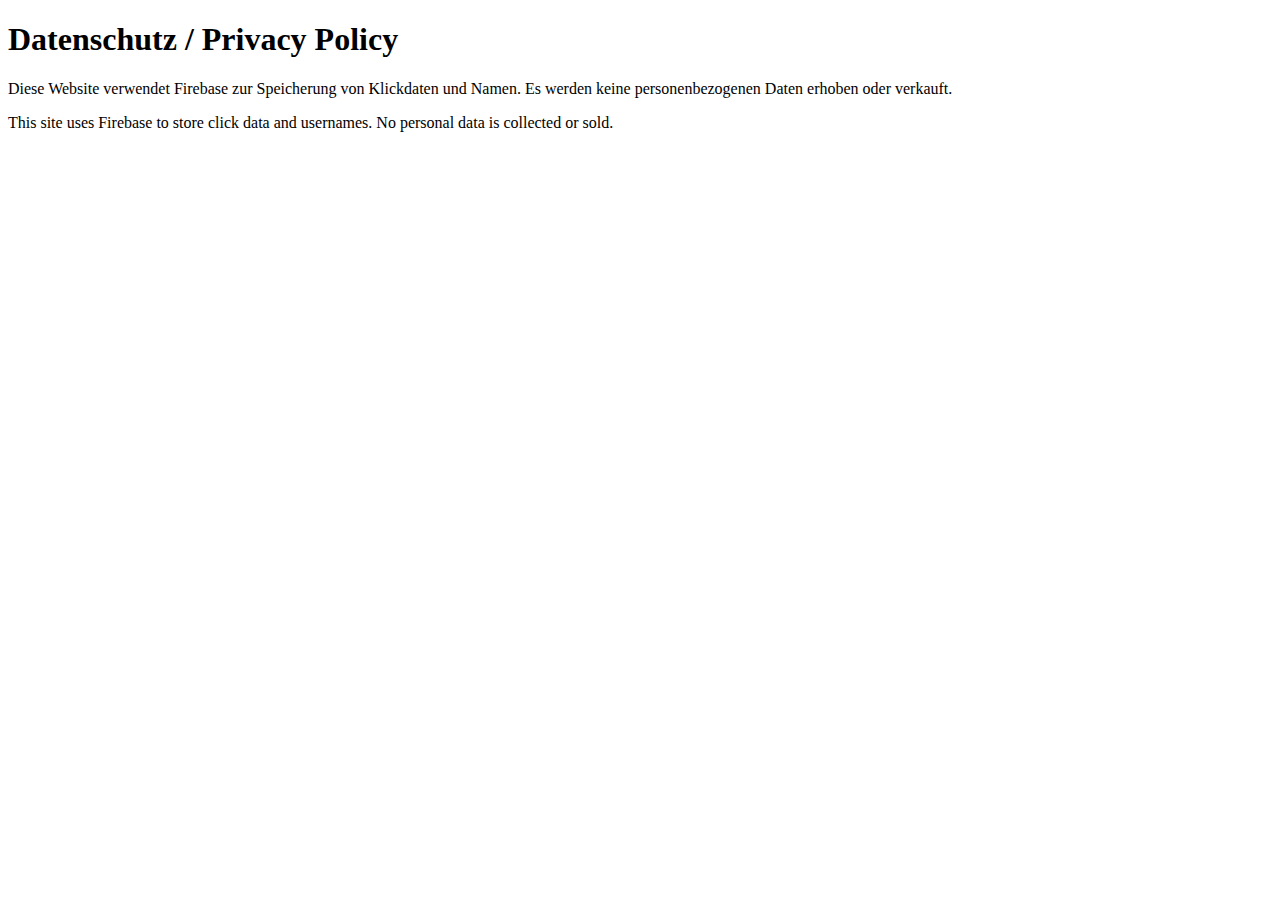
<file: datenschutz.html>
<!DOCTYPE html>
<html lang="de">
<head><meta charset="UTF-8"><title>Datenschutz</title></head>
<body>
<h1>Datenschutz / Privacy Policy</h1>
<p>Diese Website verwendet Firebase zur Speicherung von Klickdaten und Namen. Es werden keine personenbezogenen Daten erhoben oder verkauft.</p>
<p>This site uses Firebase to store click data and usernames. No personal data is collected or sold.</p>
</body>
</html>
</file>
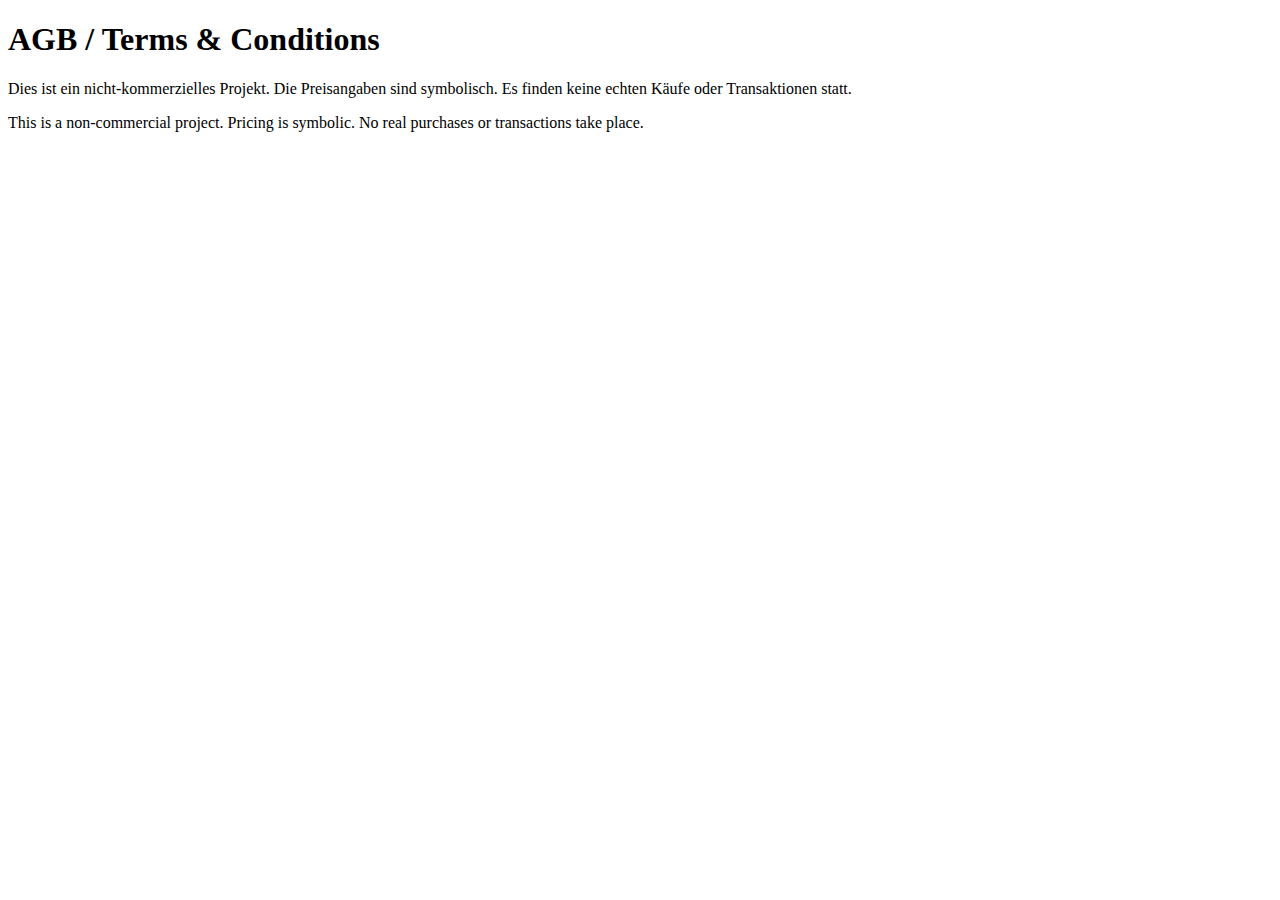
<file: nutzungsbedingungen.html>
<!DOCTYPE html>
<html lang="de">
<head><meta charset="UTF-8"><title>AGB</title></head>
<body>
<h1>AGB / Terms & Conditions</h1>
<p>Dies ist ein nicht-kommerzielles Projekt. Die Preisangaben sind symbolisch. Es finden keine echten Käufe oder Transaktionen statt.</p>
<p>This is a non-commercial project. Pricing is symbolic. No real purchases or transactions take place.</p>
</body>
</html>
</file>
